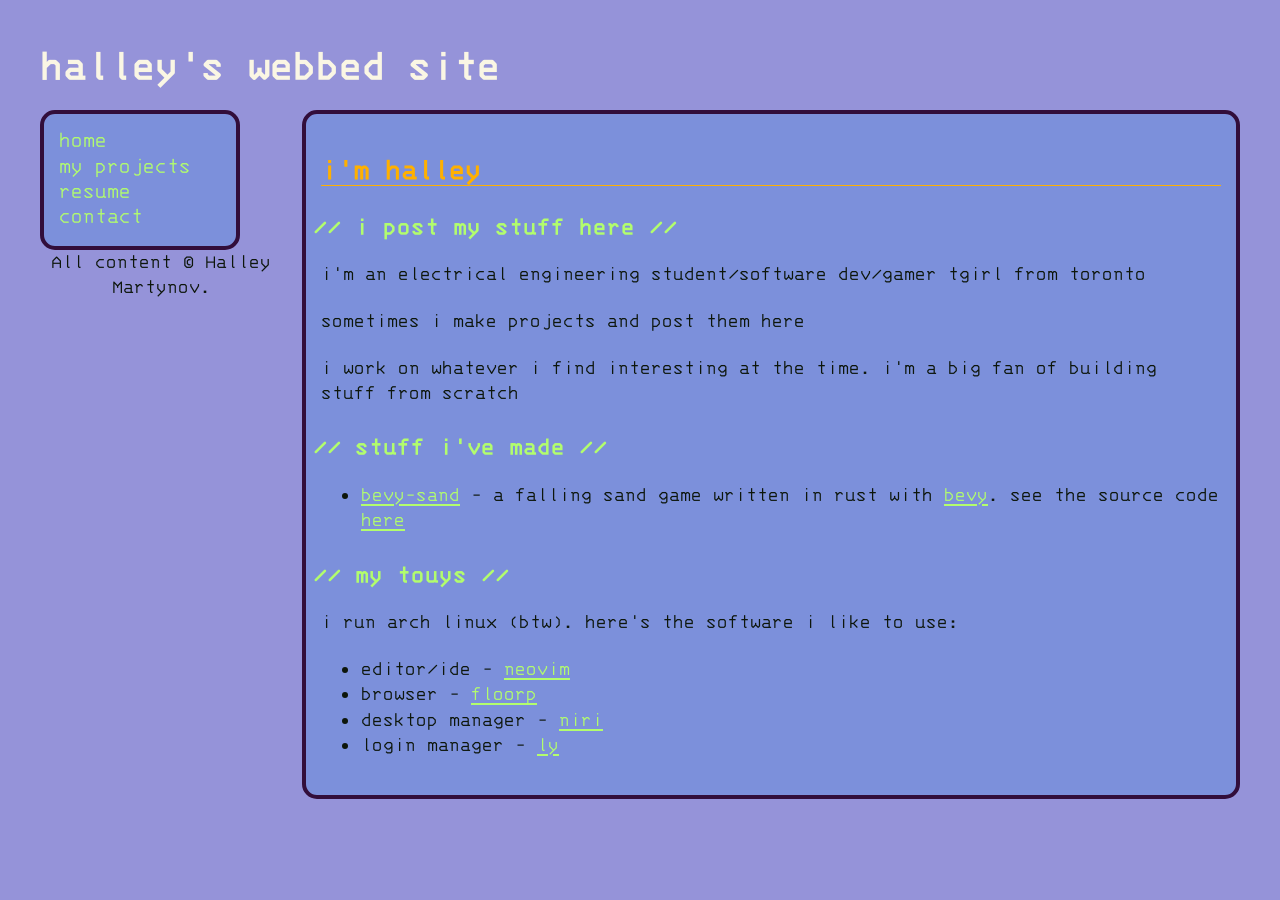
<file: index.html>
<!DOCTYPE html>
<html>
    <head>
        <meta charset='UTF-8'>
        <link href='style.css' rel='stylesheet' type='text/css'>
        <title>halley's webbed site</title>
    </head>
    <body>
        <div id='container'>
            <h1 id='page-title'><a href='/'>halley's webbed site</a></h1>
            <nav>
                <menu>
                    <li><a href='index.html'>home</a></li>
                    <li><a href='projects.html'>my projects</a></li>
                    <li><a href='resume.html'>resume</a></li>
                    <li><a href='contact.html'>contact</a></li>
                </menu>
            </nav>
            <section>
                <article>
                    <h1>i'm halley</h1>
                    <h2>i post my stuff here</h2>
                    <p>i'm an electrical engineering student/software dev/gamer tgirl from toronto</p>
                    <p>sometimes i make projects and post them here</p>
                    <p>i work on whatever i find interesting at the time. i'm a big fan of building stuff from scratch</p>
                    <h2>stuff i've made</h2>
                    <ul>
                        <li><a href='https://perfectlyinternal.github.io/bevy-sand/'>bevy-sand</a> - a falling sand game written in rust with <a href='https://github.com/bevyengine/bevy'>bevy</a>. see the source code <a href='https://github.com/PerfectlyInternal/bevy-sand'>here</a></li>
                    </ul>
                    <h2>my touys</h2>
                    <p>i run arch linux (btw). here's the software i like to use:</p>
                    <ul>
                        <li>editor/ide - <a href='https://neovim.io/'>neovim</a></li>
                        <li>browser - <a href='https://floorp.app/en-US'>floorp</a></li>
                        <li>desktop manager - <a href='https://github.com/YaLTeR/niri'>niri</a></li>
                        <li>login manager - <a href='https://github.com/fairyglade/ly'>ly</a></li>
                    </ul>
                </article>
            </section>
            <footer>
                All content &copy; Halley Martynov.
            </footer>
        </div>
    </body>
</html>
</file>
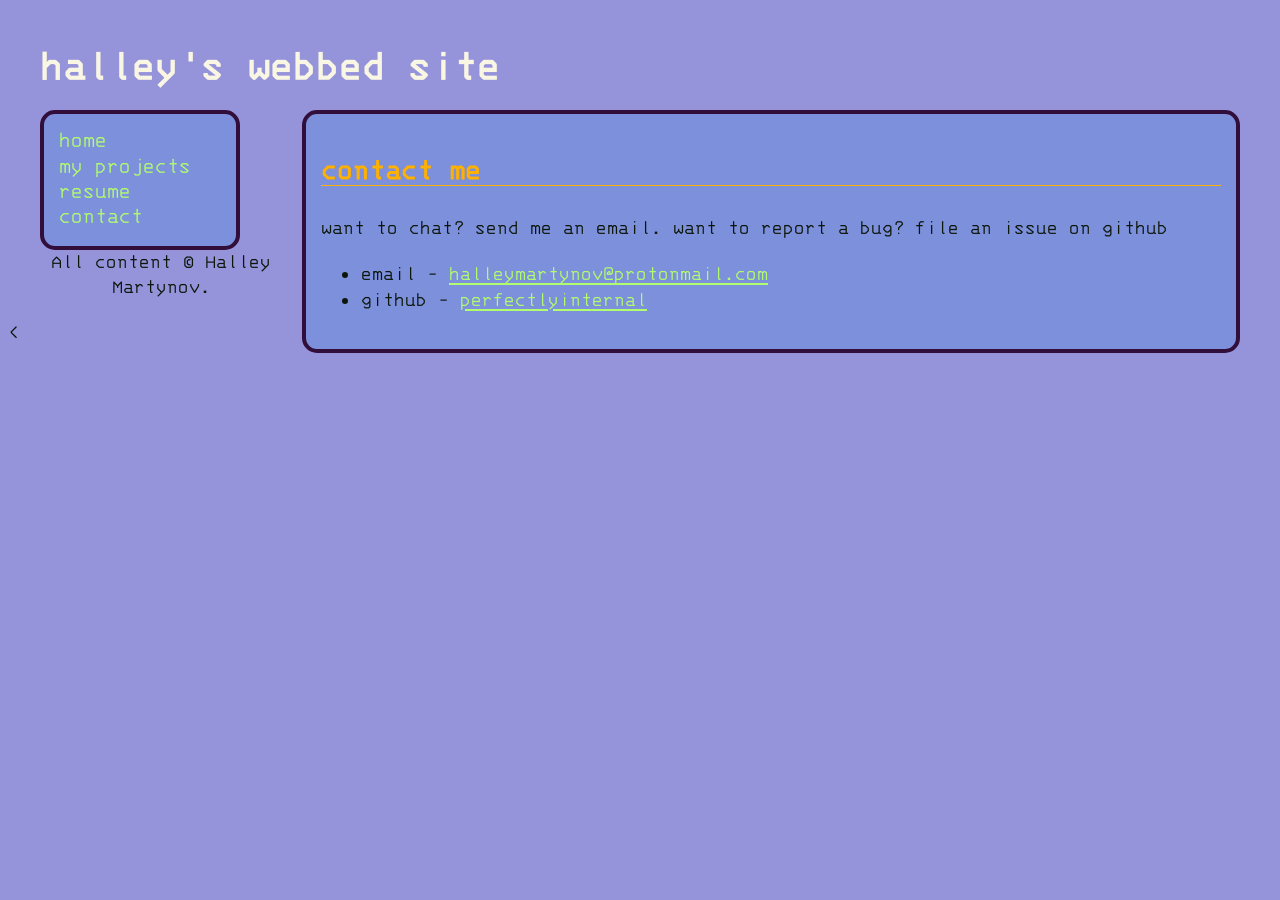
<file: contact.html>
<!DOCTYPE html>
<html>
    <head>
        <meta charset='UTF-8'>
        <link href='style.css' rel='stylesheet' type='text/css'>
        <title>halley's webbed site | contact</title>
    </head>
    <body>
        <div id='container'>
            <h1 id='page-title'><a href='/'>halley's webbed site</a></h1>
            <nav>
                <menu>
                    <li><a href='index.html'>home</a></li>
                    <li><a href='projects.html'>my projects</a></li>
                    <li><a href='resume.html'>resume</a></li>
                    <li><a href='contact.html'>contact</a></li>
                </menu>
            </nav>
            <section>
                <article>
                    <h1>contact me</h1>
                    <p>want to chat? send me an email. want to report a bug? file an issue on github</p>
                    <ul>
                        <li>email - <a href='mailto:halleymartynov@protonmail.com'>halleymartynov@protonmail.com</a></li>
                        <li>github - <a href='https://github.com/PerfectlyInternal'>perfectlyinternal</a></li>
                    </ul>
                </article>
            </section>
            <footer>
                All content &copy; Halley Martynov.
            </footer>
        </div>
    </body>
<
</file>
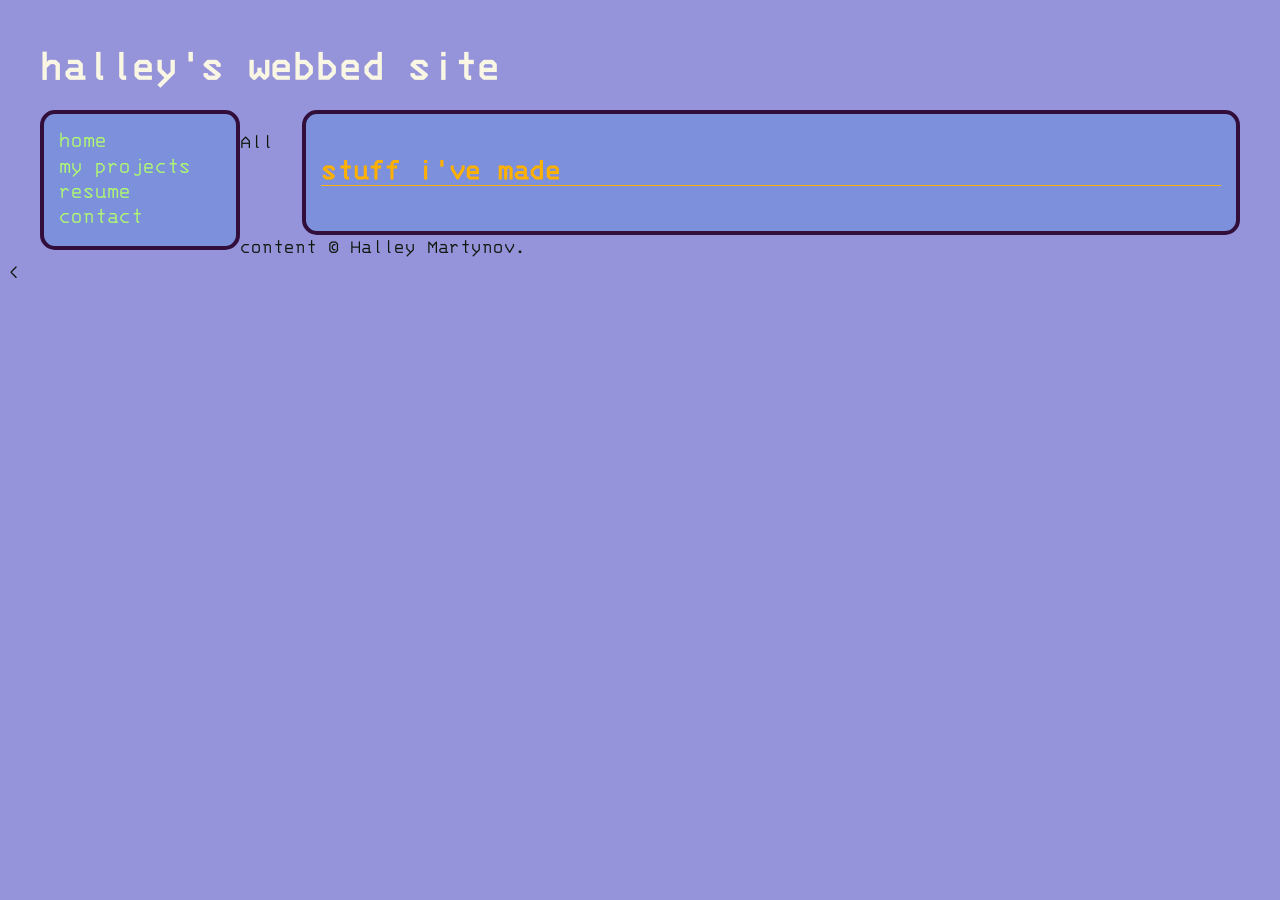
<file: projects.html>
<!DOCTYPE html>
<html>
    <head>
        <meta charset='UTF-8'>
        <link href='style.css' rel='stylesheet' type='text/css'>
        <title>halley's webbed site | contact</title>
    </head>
    <body>
        <div id='container'>
            <h1 id='page-title'><a href='/'>halley's webbed site</a></h1>
            <nav>
                <menu>
                    <li><a href='index.html'>home</a></li>
                    <li><a href='projects.html'>my projects</a></li>
                    <li><a href='resume.html'>resume</a></li>
                    <li><a href='contact.html'>contact</a></li>
                </menu>
            </nav>
            <section>
                <article>
                    <h1>stuff i've made</h1>
                    <p></p>
                </article>
            </section>
        </div>
        <footer>
            All content &copy; Halley Martynov.
        </footer>
    </body>
<
</file>
<file: style.css>
@import "https://www.nerdfonts.com/assets/css/webfont.css";

@font-face {
    font-family: '3270 Nerd Font'; /*a name to be used later*/
    src: url('3270NerdFontMono-Regular.ttf'); /*URL to font*/
}

:root {
    --night: #0D160B;
    --russian-violet: #320E3B;
    --green-yellow: #B2FD6D;
    --selective-yellow: #FFB000;
    --cosmic-latte: #FAF6E4;
    --tropical-indigo: #9593D9;
    --vista-blue: #7C90DB;
}

body {
    font-family: "3270 Nerd Font";
    font-size: 16pt;
    line-height: 19pt;
    color: var(--night);
    background-color: var(--tropical-indigo);
}

a {
    color: var(--green-yellow);
}

#container {
    width: 1200px;
    padding: 20px;
    margin: 0 auto;
}
#container > h1, #container > h1 a {
    color: var(--cosmic-latte);
    text-decoration: none;
}
#container > section {
    padding: 15px;
    background-color: var(--vista-blue);
    border: 4px solid var(--russian-violet);
    border-radius: 15px;
    width: 900px;
    float: right;
    margin-left: 20px;
}
#container > nav {
    float: left;
    width: 200px;
}
#container > footer {
    clear: left;
    width: 900px;
    text-align: center;
}

nav menu {
    padding: 15px;
    background-color: var(--vista-blue);
    border: 4px solid var(--russian-violet);
    border-radius: 15px;
    list-style: none;
    margin: 0;
}
nav menu li {
    list-style-image: none;
    list-style-type: none;
    margin-left: 0;
}
nav menu a {
    text-decoration: none;
    font-size: 17pt;
}

article header time {
    color: #6c8b9f;
    font-style: italic;
    float: right;
}
article h1, article h1 a {
    color: var(--selective-yellow);
    text-decoration: none;
    font-size: 30px;
}
article h1 {
    border-bottom: 1px solid var(--selective-yellow);
}

article h2 {
    color: #b2fd6d;
    font-size: 25px;
    margin-top: 30px;
    margin-left: -6pt;
}
article h2:before {
    content: "// ";
}
article h2:after {
    content: " //";
}

article .fold {
    display: none;
}
</file>
